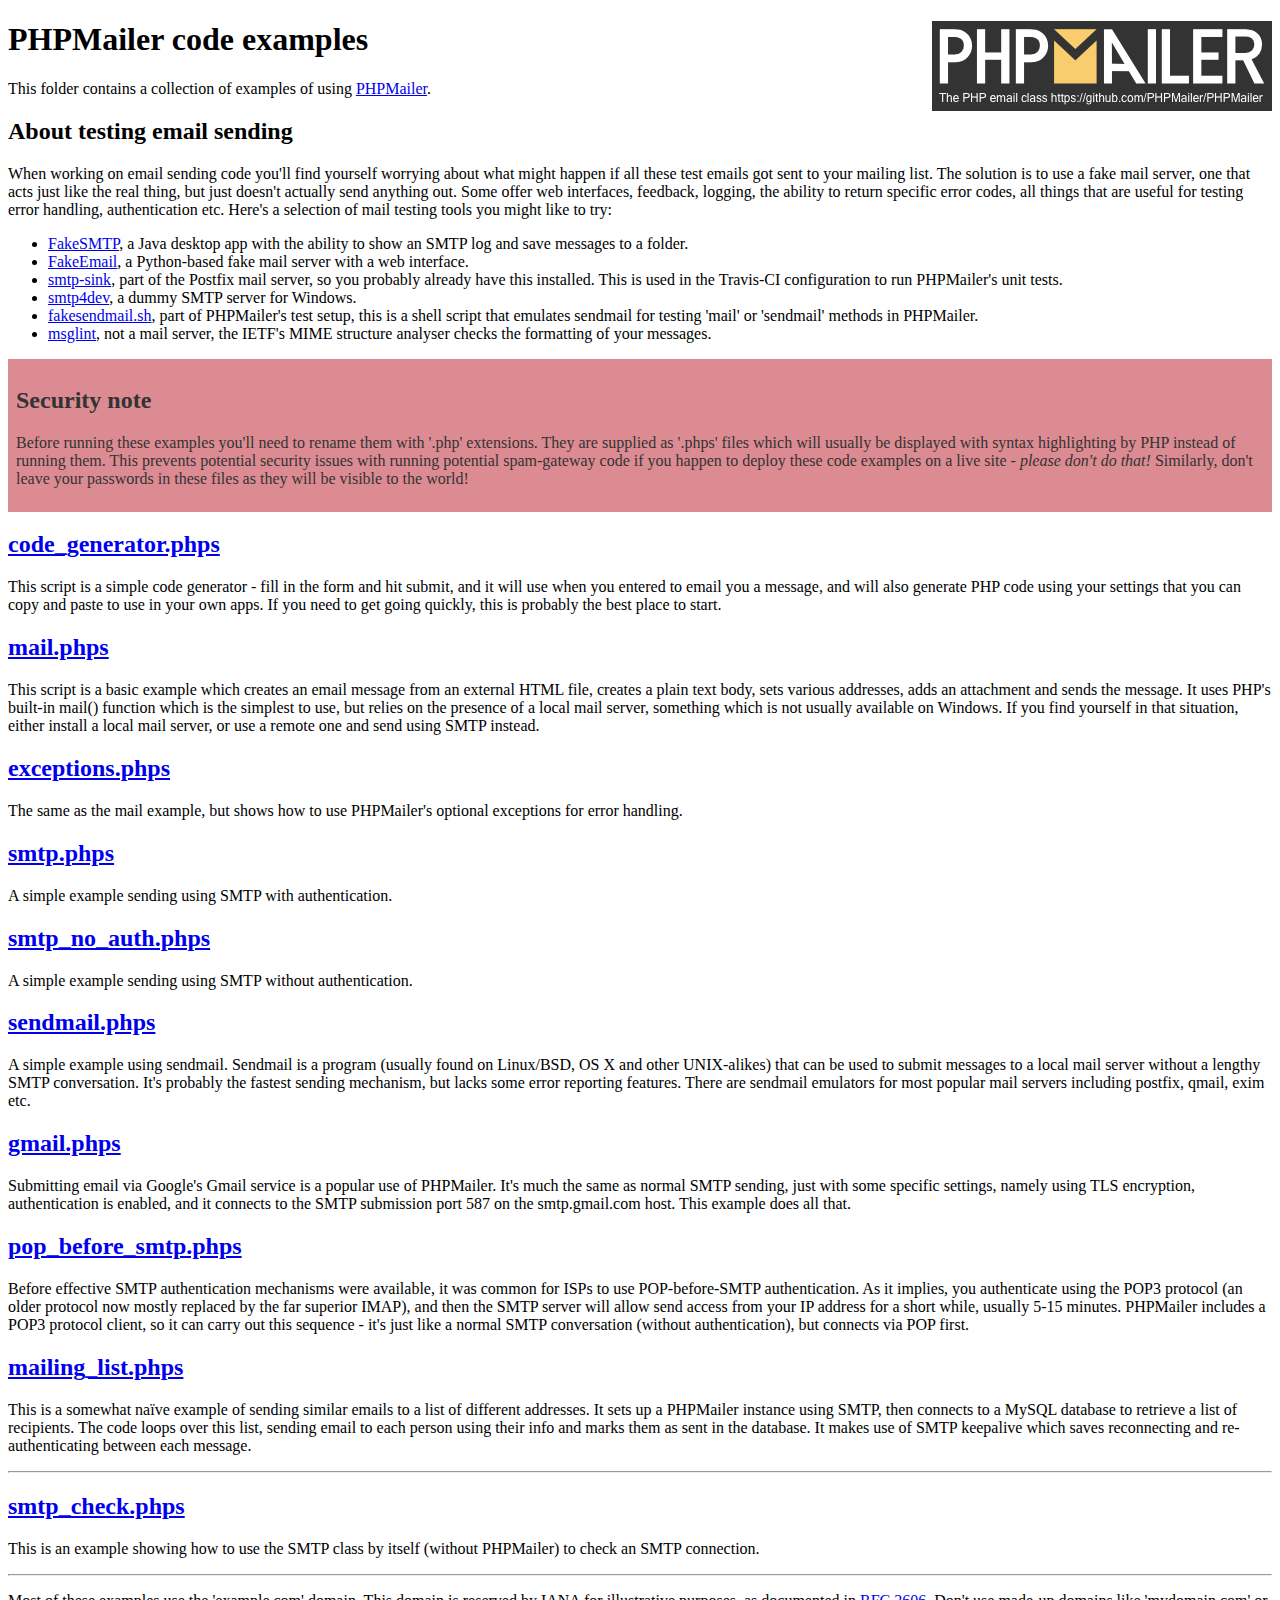
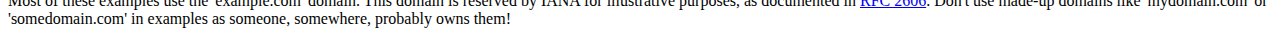
<file: Demon City Website/phpmailer/examples/index.html>
<!DOCTYPE html>
<html>

<head>
    <meta charset="UTF-8">
    <title>PHPMailer Examples</title>
</head>

<body>
    <h1>PHPMailer code examples
        <a href="https://github.com/PHPMailer/PHPMailer"><img src="images/phpmailer.png" style="float:right; border:0;" alt="PHPMailer logo"></a>
    </h1>
    <p>This folder contains a collection of examples of using <a href="https://github.com/PHPMailer/PHPMailer">PHPMailer</a>.</p>
    <h2>About testing email sending</h2>
    <p>When working on email sending code you'll find yourself worrying about what might happen if all these test emails got sent to your mailing list. The solution is to use a fake mail server, one that acts just like the real thing, but just doesn't actually
        send anything out. Some offer web interfaces, feedback, logging, the ability to return specific error codes, all things that are useful for testing error handling, authentication etc. Here's a selection of mail testing tools you might like to
        try:</p>
    <ul>
        <li><a href="https://github.com/Nilhcem/FakeSMTP">FakeSMTP</a>, a Java desktop app with the ability to show an SMTP log and save messages to a folder. </li>
        <li><a href="https://github.com/isotoma/FakeEmail">FakeEmail</a>, a Python-based fake mail server with a web interface.</li>
        <li><a href="http://www.postfix.org/smtp-sink.1.html">smtp-sink</a>, part of the Postfix mail server, so you probably already have this installed. This is used in the Travis-CI configuration to run PHPMailer's unit tests.</li>
        <li><a href="http://smtp4dev.codeplex.com">smtp4dev</a>, a dummy SMTP server for Windows.</li>
        <li><a href="https://github.com/PHPMailer/PHPMailer/blob/master/test/fakesendmail.sh">fakesendmail.sh</a>, part of PHPMailer's test setup, this is a shell script that emulates sendmail for testing 'mail' or 'sendmail' methods in PHPMailer.</li>
        <li><a href="http://tools.ietf.org/tools/msglint/">msglint</a>, not a mail server, the IETF's MIME structure analyser checks the formatting of your messages.</li>
    </ul>
    <div style="padding: 8px; color: #333333; background-color: #dc8b92">
        <h2>Security note</h2>
        <p>Before running these examples you'll need to rename them with '.php' extensions. They are supplied as '.phps' files which will usually be displayed with syntax highlighting by PHP instead of running them. This prevents potential security issues
            with running potential spam-gateway code if you happen to deploy these code examples on a live site - <em>please don't do that!</em> Similarly, don't leave your passwords in these files as they will be visible to the world!</p>
    </div>
    <h2><a href="code_generator.phps">code_generator.phps</a></h2>
    <p>This script is a simple code generator - fill in the form and hit submit, and it will use when you entered to email you a message, and will also generate PHP code using your settings that you can copy and paste to use in your own apps. If you need
        to get going quickly, this is probably the best place to start.</p>
    <h2><a href="mail.phps">mail.phps</a></h2>
    <p>This script is a basic example which creates an email message from an external HTML file, creates a plain text body, sets various addresses, adds an attachment and sends the message. It uses PHP's built-in mail() function which is the simplest to
        use, but relies on the presence of a local mail server, something which is not usually available on Windows. If you find yourself in that situation, either install a local mail server, or use a remote one and send using SMTP instead.</p>
    <h2><a href="exceptions.phps">exceptions.phps</a></h2>
    <p>The same as the mail example, but shows how to use PHPMailer's optional exceptions for error handling.</p>
    <h2><a href="smtp.phps">smtp.phps</a></h2>
    <p>A simple example sending using SMTP with authentication.</p>
    <h2><a href="smtp_no_auth.phps">smtp_no_auth.phps</a></h2>
    <p>A simple example sending using SMTP without authentication.</p>
    <h2><a href="sendmail.phps">sendmail.phps</a></h2>
    <p>A simple example using sendmail. Sendmail is a program (usually found on Linux/BSD, OS X and other UNIX-alikes) that can be used to submit messages to a local mail server without a lengthy SMTP conversation. It's probably the fastest sending mechanism,
        but lacks some error reporting features. There are sendmail emulators for most popular mail servers including postfix, qmail, exim etc.</p>
    <h2><a href="gmail.phps">gmail.phps</a></h2>
    <p>Submitting email via Google's Gmail service is a popular use of PHPMailer. It's much the same as normal SMTP sending, just with some specific settings, namely using TLS encryption, authentication is enabled, and it connects to the SMTP submission
        port 587 on the smtp.gmail.com host. This example does all that.</p>
    <h2><a href="pop_before_smtp.phps">pop_before_smtp.phps</a></h2>
    <p>Before effective SMTP authentication mechanisms were available, it was common for ISPs to use POP-before-SMTP authentication. As it implies, you authenticate using the POP3 protocol (an older protocol now mostly replaced by the far superior IMAP),
        and then the SMTP server will allow send access from your IP address for a short while, usually 5-15 minutes. PHPMailer includes a POP3 protocol client, so it can carry out this sequence - it's just like a normal SMTP conversation (without authentication),
        but connects via POP first.</p>
    <h2><a href="mailing_list.phps">mailing_list.phps</a></h2>
    <p>This is a somewhat naïve example of sending similar emails to a list of different addresses. It sets up a PHPMailer instance using SMTP, then connects to a MySQL database to retrieve a list of recipients. The code loops over this list, sending email
        to each person using their info and marks them as sent in the database. It makes use of SMTP keepalive which saves reconnecting and re-authenticating between each message.</p>
    <hr>
    <h2><a href="smtp_check.phps">smtp_check.phps</a></h2>
    <p>This is an example showing how to use the SMTP class by itself (without PHPMailer) to check an SMTP connection.</p>
    <hr>
    <p>Most of these examples use the 'example.com' domain. This domain is reserved by IANA for illustrative purposes, as documented in <a href="http://tools.ietf.org/html/rfc2606">RFC 2606</a>. Don't use made-up domains like 'mydomain.com' or 'somedomain.com'
        in examples as someone, somewhere, probably owns them!</p>
</body>

</html>
<!--Copyright (c) 2020 TechKings.de-->
</file>
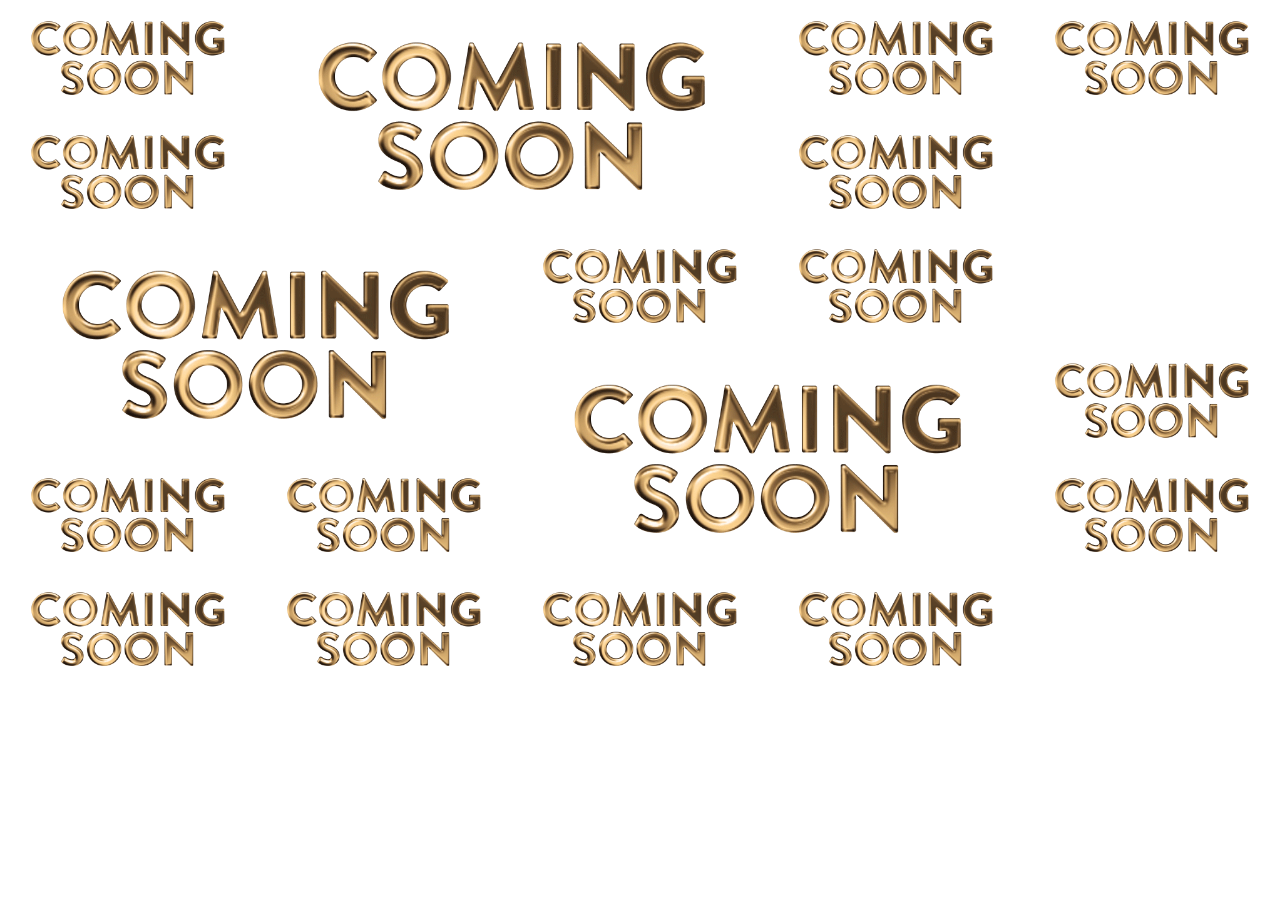
<file: Demon City Website/whitelist.html>
<!DOCTYPE html>
<html>
    <head>
        <meta charset="UTF-8">
        <title>title</title>
        <link rel="stylesheet" type="text/css" href="css/style5.css">
    </head>
    <body>
        <div class="picture-grid">
            <div class="grid-box"><img src="img/soon.gif" /></div>
            <div class="grid-box-large"><img src="img/soon.gif" /></div>
            <div class="grid-box"><img src="img/soon.gif" /></div>
            <div class="grid-box"><img src="img/soon.gif" /></div>
            <div class="grid-box"><img src="img/soon.gif" /></div>
            <div class="grid-box"><img src="img/soon.gif" /></div>
            <div class="grid-box-large"><img src="img/soon.gif" /></div>
            <div class="grid-box"><img src="img/soon.gif" /></div>
            <div class="grid-box"><img src="img/soon.gif" /></div>
            <div class="grid-box-large"><img src="img/soon.gif" /></div>
            <div class="grid-box"><img src="img/soon.gif" /></div>
            <div class="grid-box"><img src="img/soon.gif" /></div>
            <div class="grid-box"><img src="img/soon.gif" /></div>
            <div class="grid-box"><img src="img/soon.gif" /></div>
            <div class="grid-box"><img src="img/soon.gif" /></div>
            <div class="grid-box"><img src="img/soon.gif" /></div>
            <div class="grid-box"><img src="img/soon.gif" /></div>
            <div class="grid-box"><img src="img/soon.gif" /></div>
        </div>
    </body>
</html>
</file>
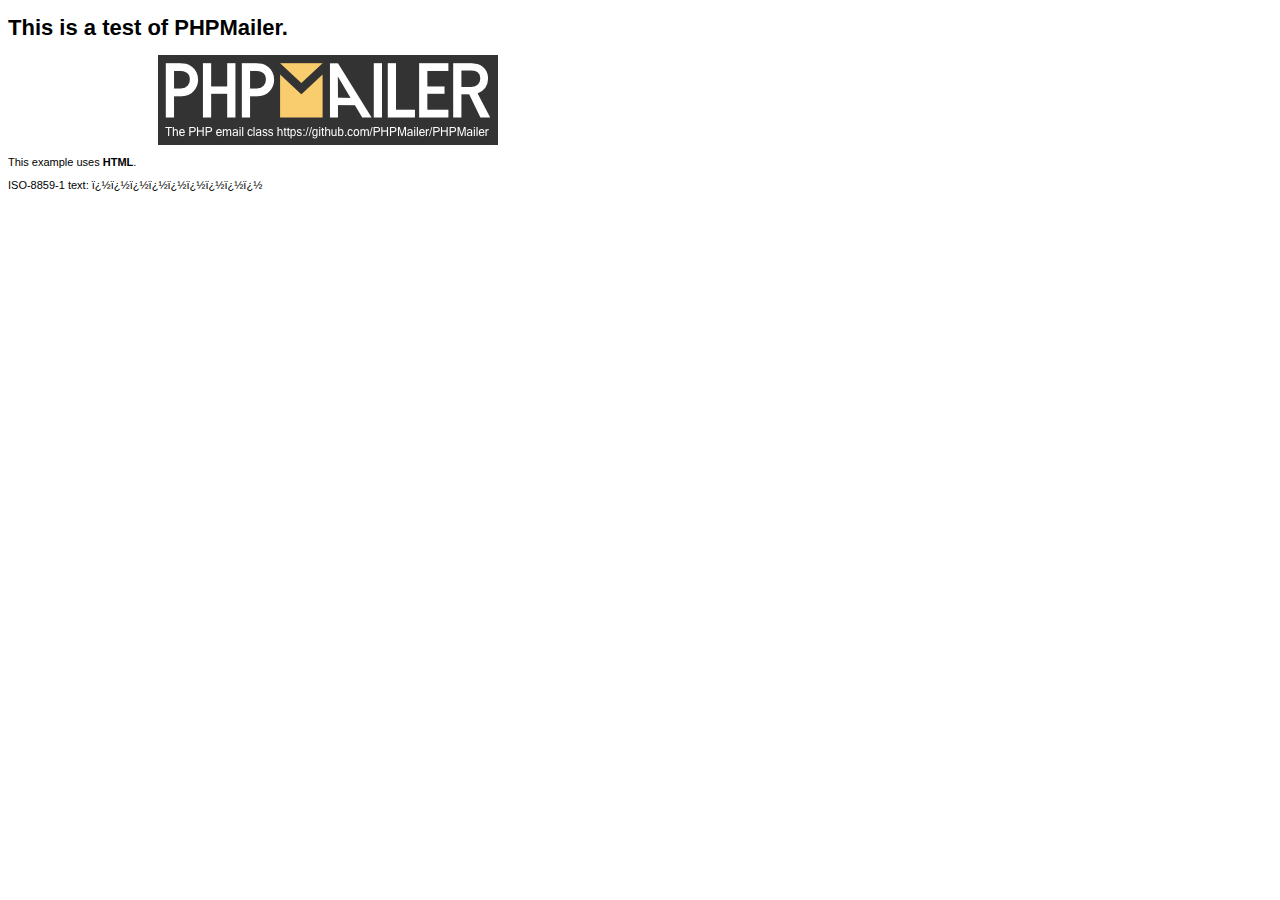
<file: Demon City Website/phpmailer/examples/contents.html>
<!DOCTYPE HTML PUBLIC "-//W3C//DTD HTML 4.01 Transitional//EN" "http://www.w3.org/TR/html4/loose.dtd">
<html>

<head>
    <meta http-equiv="Content-Type" content="text/html; charset=iso-8859-1">
    <title>PHPMailer Test</title>
</head>

<body>
    <div style="width: 640px; font-family: Arial, Helvetica, sans-serif; font-size: 11px;">
        <h1>This is a test of PHPMailer.</h1>
        <div align="center">
            <a href="https://github.com/PHPMailer/PHPMailer/"><img src="images/phpmailer.png" height="90" width="340" alt="PHPMailer rocks"></a>
        </div>
        <p>This example uses <strong>HTML</strong>.</p>
        <p>ISO-8859-1 text: ���������</p>
    </div>
</body>

</html>
<!--Copyright (c) 2020 TechKings.de-->
</file>
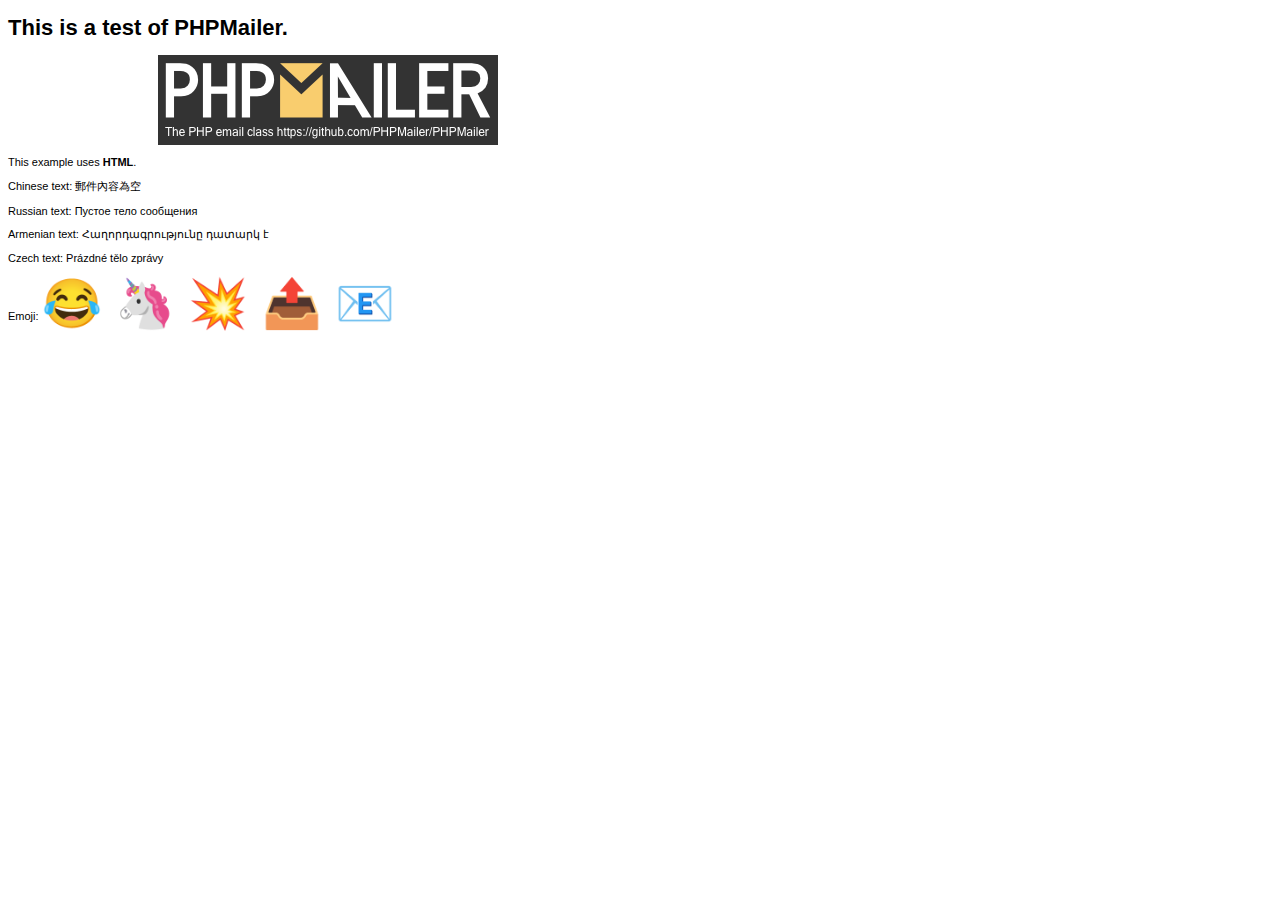
<file: Demon City Website/phpmailer/examples/contentsutf8.html>
<!DOCTYPE HTML PUBLIC "-//W3C//DTD HTML 4.01 Transitional//EN" "http://www.w3.org/TR/html4/loose.dtd">
<html>

<head>
    <meta http-equiv="Content-Type" content="text/html; charset=utf-8">
    <title>PHPMailer Test</title>
</head>

<body>
    <div style="width: 640px; font-family: Arial, Helvetica, sans-serif; font-size: 11px;">
        <h1>This is a test of PHPMailer.</h1>
        <div align="center">
            <a href="https://github.com/PHPMailer/PHPMailer/"><img src="images/phpmailer.png" height="90" width="340" alt="PHPMailer rocks"></a>
        </div>
        <p>This example uses <strong>HTML</strong>.</p>
        <p>Chinese text: 郵件內容為空</p>
        <p>Russian text: Пустое тело сообщения</p>
        <p>Armenian text: Հաղորդագրությունը դատարկ է</p>
        <p>Czech text: Prázdné tělo zprávy</p>
        <p>Emoji: <span style="font-size: 48px">😂 🦄 💥 📤 📧</span></p>
    </div>
</body>

</html>
<!--Copyright (c) 2020 TechKings.de-->
</file>
<file: Demon City Website/css/style5.css>
/*
 - extending style 4 to have some images be larger than others 
   (they take up 2 colums and rows)
*/

body {
    width: 100%;
    height: 100%;
    margin: 0px;
    padding: 0px;
}

.picture-grid {
    display: grid;
    grid-template-columns: repeat(auto-fill, minmax(240px, 1fr));
    justify-items: center;
    grid-gap 5px;
    grid-row-gap: 0px;
}

.grid-box img {
    width: 100%;
}

.grid-box-large {
    grid-column: span 2;
    grid-row: span 2;
} 

.grid-box-large img {
    width: 100%;
}
</file>
